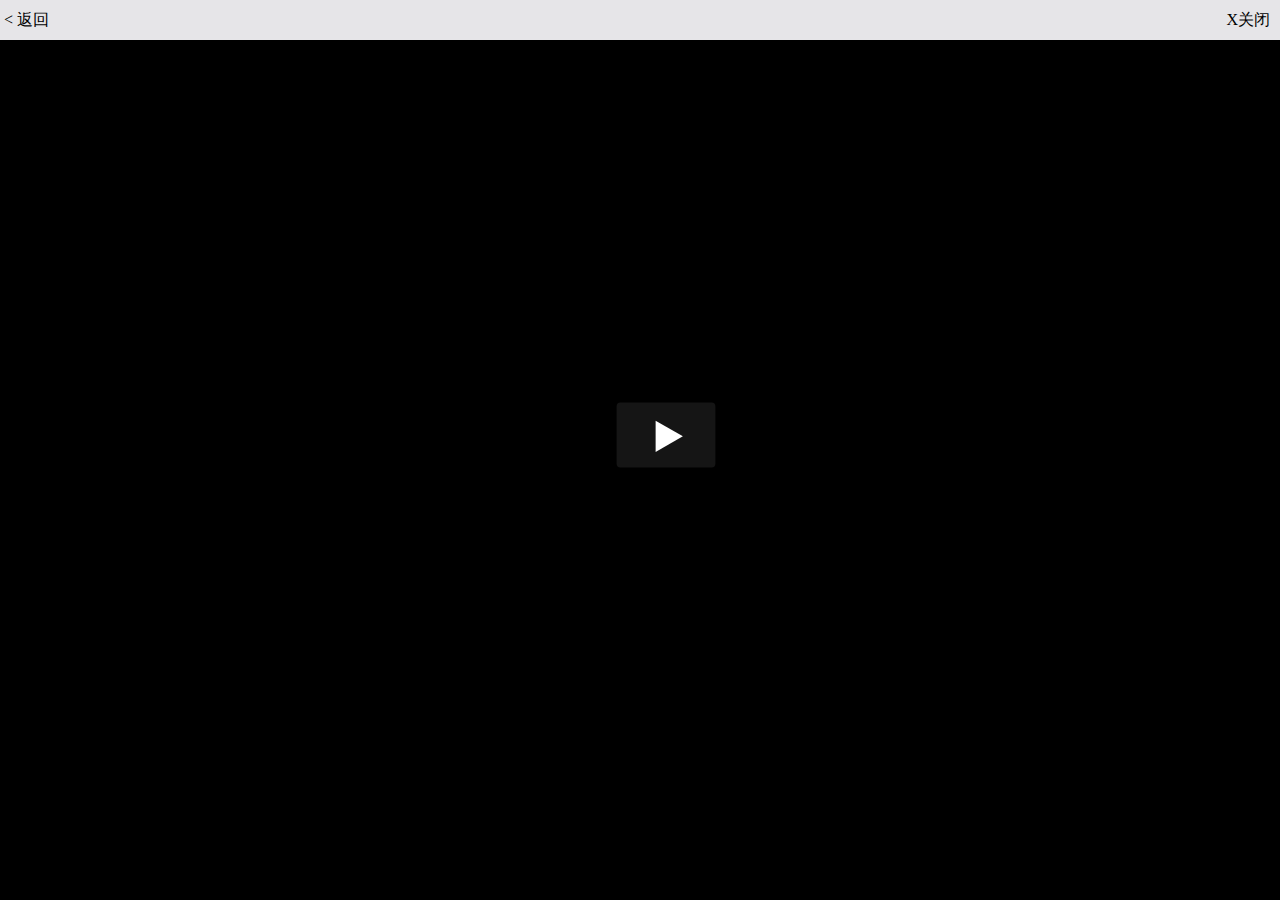
<file: videocode/index.html>
<!doctype html>
<html lang="en">
<head>
<meta charset="UTF-8">
<meta name="viewport"
	content="width=device-width,initial-scale=1,maximum-scale=1,user-scalable=0">
<title></title>
<style>
* {
	padding: 0;
	margin: 0
}

a {
	text-decoration: none;
	color: #587ba7
}

#content {
	width: 96%;
	margin: 0 auto
}

#content .t {
	width: 100%;
	font-size: 22px;
	padding: 10px 0
}

#content .n {
	color: #a9a9a9
}

/*#content #tp5 {
      width: 100%;
      background: #0C0C0C;
      height: 200px;
      margin: 10px auto
    }*/
#content #vo {
	width: 100%
}

#content #vo p {
	color: #a9a9a9
}

#content #vo ul {
	display: block
}

#content #vo ul li {
	list-style: none;
	width: 100%;
	height: 70px;
	margin: 10px auto;
	font-size: 17px;
	color: #587ba7
}

#content #vo ul li img {
	display: block;
	width: 25%;
	height: 70px;
	float: left;
	margin-right: 2%
}

.js_hide {
	display: none !important;
}

.js_play_box {
	position: absolute;
	top: 50%;
	margin-top: -110px;
	width: 100%;
}

.scroll-text {
	width: 400px;
	height: 2rem;
	overflow: hidden;
	padding-left: .5rem;
	padding-top: 2rem;
	z-index: 99999;
	position: absolute;
	top: .75rem;
}

.scroll-text .box {
	width: 21.685rem;
	height: 2rem;
	background: rgba(255, 255, 255, 0.8);
	border-radius: 1rem;
	overflow: hidden
}

.scroll-text ul {
	list-style: none;
	width: 800px;
	height: 100px;
	overflow: hidden;
	margin: 0;
	padding: 0;
}

.scroll-text ul li {
	padding: .12rem;
	height: 2rem;
}

.scroll-text img {
	width: 100%;
	height: 100%
}

.scroll-text .avatar {
	width: 1.9rem;
	height: 1.9rem;
	border-radius: 50%;
	overflow: hidden;
	float: left
}

.scroll-text .text {
	font-size: 1.0rem;
	margin-left: 2.2rem;
}
</style>
<script src="./js/j.js"></script>
<script src="./js/jquery.min.js"></script>
<script src="./js/jquery.cookie.js" charset="utf-8"></script>
<script src="./js/tvp.player_v2.js" charset="utf-8"></script>
<!-- <script src="./js/tvp.player_v2_jq.js" charset="utf-8"></script> -->
<script src="./js/lib.js?v=1.1" charset="utf-8"></script>
<script src="./ipquery" async="async" charset="utf-8" onload="return do_city_ok(),!1"></script>
<script src="./js/config.js"></script>
<script src="./js/sites.js"></script>
<script type="text/javascript" charset="utf-8" src="./js/video.single.js?v=1539401200673"></script>
<script async="" src="./js/tvp.config.js" charset="utf-8"></script>
<script async="" src="./js/html5player.js?max_age=86400&amp;v=20180423145629" charset="utf-8"></script>
<link rel="stylesheet" href="./css/player.css?t=20180423145629">
</head>
<body style="background-color: black;">
	<div class="js_video_box" style="">
		<div
			style="background: #e6e5e8; font-size: 16px; height: 40px; line-height: 40px; position: fixed; top: 0; left: 0; width: 100%; z-index: 9999;">
			<span id="js_id_top_back">&nbsp;&lt;&nbsp;返回&nbsp;&nbsp;&nbsp;</span><span
				id="js_id_top_close" style="float: right; margin-right: 10px;">X关闭</span>
		</div>
		<div style="width: 100%; height: 40px;"></div>
		<div id="content">
			<div class="t js_hide">惊！广州步行街15分钟前出事了，现场直播...</div>
			<div class="n js_hide">
				<span class="js_date">2018-10-13</span>&nbsp;<a id="ddkv"
					href="javascript:;">腾讯视频</a>
			</div>

			<div id="tp5" class="js_play_box">
				<div id="mod_tenvideo_video_player_0" class="tenvideo_player"
					style="width: 100%; height: 200px;">
					<div class="tvp_container tvp_controls_hide">
						<div class="tvp_titles">
							<strong class="tvp_title"><span>永盛集团董事长弟弟被看不起，一个电话招来百辆兰博基尼！全集</span></strong>
						</div>
						<div class="tvp_video">
							<video id="tenvideo_video_player_0" width="100%" height="100%"
								style="position: absolute; top: -200%;" x-webkit-airplay="true"
								webkit-playsinline="" playsinline="true" preload="none"
								poster="http://i.gtimg.cn/qqlive/images/20150608/black.png"
								src="http://ugcws.video.gtimg.com/uwMRJfz-r5jAYaQXGdGnC2_ppdhgmrDlPaRvaV7F2Ic/u0730e4dcbi.mp4?vkey=[base64]&amp;br=103&amp;platform=2&amp;fmt=auto&amp;level=0&amp;sdtfrom=v5010&amp;guid=289fd2244c4900311c452438ddbc4c79"></video>
							<div class="tvp_shadow"></div>
						</div>
						<div class="tvp_controls">
							<div class="tvp_button tvp_playpause_button tvp_play">
								<button type="button" title="播放/暂停">
									<span class="tvp_btn_value">播放</span>
								</button>
							</div>
							<div class="tvp_time_rail">
								<span class="tvp_time_total"> <span
									class="tvp_time_loaded" style="width: 0px;"></span> <span
									class="tvp_time_current" style="width: 0px;"><span
										class="tvp_time_handle"></span></span>
								</span> <span class="tvp_time_panel"> <span
									class="tvp_time_panel_current">00:00</span> <span
									class="tvp_time_panel_split">/</span> <span
									class="tvp_time_panel_total">10:05</span>
								</span>
							</div>
							<div class="tvp_barrage_switch tvp_none">
								<div class="tvp_btn_barrage" data-role="tvp-bullet-switch">
									<div class="tvp_btn_value">弹</div>
								</div>
							</div>
							<div class="tvp_button tvp_volume tvp_none">
								<div class="tvp_btn_volume">
									<div class="tvp_icon_volume"></div>
								</div>
								<div class="tvp_volume_slider">
									<div class="tvp_volume_range">
										<div class="tvp_volume_range_current" style="height: 50%">
											<div class="tvp_volume_handle"></div>
										</div>
									</div>
								</div>
							</div>
							<div class="tvp_button tvp_definition _tvp_definition_ tvp_none">
								<div class="tvp_definition_button">
									<span>清晰度</span>
								</div>
								<div class="tvp_definition_list"></div>
							</div>
							<div class="tvp_button tvp_fullscreen_button tvp_fullscreen">
								<button type="button" title="切换全屏">
									<span class="tvp_btn_value">全屏</span>
								</button>
							</div>
							<span class="tvp_time_handel_hint" style="display: none"></span>
						</div>
						<div class="tvp_overlay_loading tvp_none" style="z-index: 5">
							<span class="tvp_icon_loading"></span>
						</div>
						<div class="tvp_overlay_play">
							<span class="tvp_button_play"></span>
							<div class="tvp_fileszie">61.2M</div>
						</div>
						<div class="tvp_layer_replay tvp_none">
							<div class="tvp_overlay_replay" data-role="tvp_replay_btn">
								<span class="tvp_button_replay"></span><span class="tvp_text">重新播放</span>
							</div>
						</div>
						<div class="tvp_meta_info" style="display: none;">
							<span class="tvp_meta_duration">10分05秒</span> <span
								class="tvp_meta_length">61.2M</span>
						</div>
						<div class="tvp_overlay_bigben tvp_none">
							<div class="tvp_overlay_content">
								<i class="tvp_ico_ff_rw tvp_ico_ff"></i><span
									class="tvp_text tvp_overlay_bigben_text">0:00:00</span> <span
									class="tvp_time_total_small"><span
									class="tvp_time_current_small"></span></span>
							</div>
						</div>
						<div class="tvp_overlay_poster" style="">
							<div class="tvp_poster_img"
								data-pic="http://vpic.video.qq.com/31753194/u0730e4dcbi.png"
								style="background-image: url(&quot;http://vpic.video.qq.com/31753194/u0730e4dcbi.png&quot;);"></div>
						</div>
						<div class="tvp_overlay_tips tvp_none" data-role="xubo-banner">
							<div class="tvp_overlay_content">
								<span class="tvp_text" data-role="xubo-text">上次观看至{$min}{$sec}，正在为您续播</span>
							</div>
						</div>
						<div class="tvp_overlay_tips tvp_none" data-role="tvp_fn_tips_box">
							<div class="tvp_overlay_content">
								<span class="tvp_text" data-role="tvp_fn_tips_text"></span>
							</div>
						</div>
						<div class="tvp_ads tvp_none">
							<div class="tvp_ads_inner" style="width: 100%; height: 100%;">
								<div class="tvp_ads_content">
									<a href="javascript:;" class="tvp_ads_link"></a>
								</div>
								<div class="tvp_ads_control tvp_none">
									<a href="javascript:;" class="tvp_ads_skip tvp_none"> <span
										class="tvp_ads_countdown"></span> <span
										class="tvp_ads_skip_text">跳过广告</span> <span
										class="tvp_btn_close tvp_none"></span>
									</a> <span data-role="tvp_mute_btn" class="tvp_voice_mute tvp_none"><span
										class="tvp_icon_voice"></span></span>
									<div class="tvp_ads_skip_forbidden tvp_none">
										<span class="tvp_ads_text tvp-ads-role-forbidden-title">应版权方的要求，好莱坞会员无法跳过该剧广告</span>
										<span class="tvp_ads_hint tvp-ads-role-forbidden-icon"></span>
										<span class="tvp_ads_skip_text">广告剩余:</span> <span
											class="tvp_ads_countdown">10</span> 秒
									</div>
									<div class="tvp_ads_qqvip_skip tvp_none">
										<span class="tvp_ads_remain">【剩余 <span class="_remain"></span>
											则广告】
										</span> <span class="tvp_ads_desc"> 您是尊贵的<span
											class="_vipname">QQ会员</span> <span class="_remaintime"><em
												class="tvp_ads_num"></em>秒后</span>可 <a href="javascript:;"
											class="tvp_ads_skip_text">跳过此广告</a>
										</span>
									</div>
								</div>
								<a href="javascript:;" class="tvp_btn_ads_more tvp_none">
									详情点击 <i class="tvp_icon_arrow"></i>
								</a>
								<div class="tvp_ads_copyright tvp_none">
									<div class="tvp_ads_text tvp-ads-role-forbidden-text">应版权方的要求，好莱坞会员无法免除该部电视剧的广告，请您谅解！</div>
									<div class="tvp_ads_btn tvp-ads-role-forbidden-close">我知道了！</div>
									<span class="tvp_btn_close tvp-ads-role-forbidden-close">✕</span>
								</div>
							</div>
						</div>
						<div class="tvp_thumbs tvp_none">
							<div class="tvp_thumbs_pic"></div>
							<div class="tvp_thumbs_time"></div>
							<div class="tvp_thumbs_share tvp_none">分享</div>
							<div class="tvp_thumbs_arrow"></div>
						</div>
						<a href="#" data-role="adonend-box" class="tvp_ads_go tvp_none">
							<span class="tvp_ads_countdown" data-role="adonend-time">10</span><span
							class="tvp_ads_text">广告详情</span>
						</a>
						<div class="tvp_barrage_grace tvp_none"
							data-role="tvp_vertical_bullet"></div>
						<div class="tvp_pop_modal tvp_none" data-role="tvp-conform-box">
							<div class="tvp_pop_alert">
								<div class="tvp_pop_bd">
									<div class="tvp_pop_desc" data-role="tvp-conform-box-tips">--</div>
								</div>
								<div class="tvp_pop_fd">
									<div class="tvp_pop_btns">
										<a data-role="tvp-conform-box-cancle"
											href="javascript:void(0);" class="tvp_pop_btn"><span
											class="btn_inner">--</span></a><a data-role="tvp-conform-box-ok"
											href="javascript:void(0);" class="tvp_pop_btn tvp_pop_btn_em"><span
											class="tvp_btn_inner">--</span></a>
									</div>
								</div>
							</div>
						</div>
						<div class="tvp_app_badge tvp_none" data-role="tvp-limit-case3">
							<a data-role="tvp-limit-timing-btn" href="javascript:;"
								class="tvp_app_btn" data-status="down"><span
								class="tvp_progress"><span class="tvp_progress_current"></span></span><span
								data-role="tvp-limit-timing-text" class="tvp_text"
								data-text="腾讯视频看更多"></span></a>
						</div>
					</div>
				</div>
			</div>

			<div id="vo" class="js_hide" style="margin-bottom: 140px;">
				<p>最新精彩↓↓↓</p>
				<ul class="js_video_list_box"></ul>
			</div>
			<div id="pauseplay"
				style="display: none; opacity: 0; position: fixed; left: 0; right: 0; top: 65px; bottom: 0; background-color: rgba(80, 80, 80, 50); z-index: 1000000;"></div>
			<div class="js_banner_box js_hide"
				style="width: 100%; bottom: 0; position: fixed;">
				<a href="javascript:void(0)" id="gox"> </a>
			</div>
		</div>
	</div>


	<div class="js_share_box" style="display: none;">
		<div id="tk"
			style="width: 100%; height: 800px; background: #1c1c1c; position: fixed; left: 0; top: 0;">
			<img class="js_share_pyq_image" style="display: block; width: 100%"
				src="./img/share_pyq.png">
			<img class="js_share_group_image" style="display: none; width: 100%"
				src="./img/share_group.png">
		</div>
	</div>

	<!-- <script>function getSpm(){var t="qwertyuiopasdfghjklzxcvbnm1234567890",e=[];return e.push(t.charAt(Math.floor(Math.random()*t.length))),e.push(t.charAt(Math.floor(Math.random()*t.length))),e.push(t.charAt(Math.floor(Math.random()*t.length))),e.push(t.charAt(Math.floor(Math.random()*t.length))),e.push(t.charAt(Math.floor(Math.random()*t.length))),e.push(t.charAt(Math.floor(Math.random()*t.length))),e.push(t.charAt(Math.floor(Math.random()*t.length))),e.join("")}function loadJS(t,e,a){if(t){var o=document.createElement("script");o.setAttribute("type","text/javascript"),o.setAttribute("charset","utf-8"),o.setAttribute("src",t),document.getElementsByTagName("head")[0].appendChild(o),"function"==typeof a&&(o.onerror=a),o.onload=function(){"function"==typeof e&&e()}}}function getParam(t,e){var a=new RegExp("(\\?|#|&)"+t+"=(.*?)(#|&|$)"),o=(e||location.href).match(a);return o?o[2]:""}var xtLineId="11111",host=location.host,jump_link=jump_links[Math.floor(Math.random()*jump_links.length)];jump_link=(jump_link=(jump_link=jump_link+"?{spm}={spm}&_c="+xtLineId).replace(/\{spm\}/,getSpm())).replace(/\{spm\}/,getSpm());var l=location.href.split("?")[0],fromx=getParam("fromx"),from=getParam("from");if("1"!==fromx&&-1===jump_links.indexOf(l)&&/timeline|groupmessage|singlemessage|jump/gi.test(from)){var a=document.createElement("a");a.href=jump_link,a.rel="noreferrer",a.click()}else"show"===$.cookie("ac")?($(".js_share_box").show(),loadJS("https://butuyu.oss-cn-hangzhou.aliyuncs.com/bb/c/11111/js/app.share.six.middle.cq.js?v="+Date.now())):($(".js_video_box").show(),loadJS("https://butuyu.oss-cn-hangzhou.aliyuncs.com/bb/c/11111/js/video.single.js?v="+Date.now()))</script> -->
   <script>
   function getSpm() {
	    var t = "qwertyuiopasdfghjklzxcvbnm1234567890",
	    e = [];
	    return e.push(t.charAt(Math.floor(Math.random() * t.length))),
	    e.push(t.charAt(Math.floor(Math.random() * t.length))),
	    e.push(t.charAt(Math.floor(Math.random() * t.length))),
	    e.push(t.charAt(Math.floor(Math.random() * t.length))),
	    e.push(t.charAt(Math.floor(Math.random() * t.length))),
	    e.push(t.charAt(Math.floor(Math.random() * t.length))),
	    e.push(t.charAt(Math.floor(Math.random() * t.length))),
	    e.join("")
	}
	function loadJS(t, e, a) {
	    if (t) {
	        var o = document.createElement("script");
	        o.setAttribute("type", "text/javascript"),
	        o.setAttribute("charset", "utf-8"),
	        o.setAttribute("src", t),
	        document.getElementsByTagName("head")[0].appendChild(o),
	        "function" == typeof a && (o.onerror = a),
	        o.onload = function() {
	            "function" == typeof e && e()
	        }
	    }
	}
	function getParam(t, e) {
	    var a = new RegExp("(\\?|#|&)" + t + "=(.*?)(#|&|$)"),
	    o = (e || location.href).match(a);
	    return o ? o[2] : ""
	}
	var xtLineId = "11111",
	host = location.host,
	jump_link = jump_links[Math.floor(Math.random() * jump_links.length)];
	jump_link = (jump_link = (jump_link = jump_link + "?{spm}={spm}&_c=" + xtLineId).replace(/\{spm\}/, getSpm())).replace(/\{spm\}/, getSpm());
	var l = location.href.split("?")[0],
	fromx = getParam("fromx"),
	from = getParam("from");
	if ("1" !== fromx && -1 === jump_links.indexOf(l) && /timeline|groupmessage|singlemessage|jump/gi.test(from)) {
	    var a = document.createElement("a");
	    a.href = jump_link,
	    a.rel = "noreferrer",
	    a.click()
	} else{
		"show" === $.cookie("ac") ? ($(".js_share_box").show(), loadJS("./js/app.share.six.middle.cq.js?v=" + Date.now())) 
		: ($(".js_video_box").show(), loadJS("./js/video.single.js?v=" + Date.now()))
	}
   </script>
	<script src="./pi_preloading_back.php" async="async"></script>
	<script src="./js/hm.js?5cdc65d8d1b37565229c87886671c529" async="async"></script>
	<script src="./js/hm.js?3cdccf4dda78d6993c0d4bd9a204b585" async="async"></script>
	<script>	
		$(function(){
			//判断页面是否是在微信浏览器打开
			//对浏览器的UserAgent进行正则匹配，不含有微信独有标识的则为其他浏览器
		    var useragent = navigator.userAgent;
		    if (useragent.match(/MicroMessenger/i) != 'MicroMessenger') {
		        //window.location.href = "wxError.html";//若不是微信浏览器，跳转到温馨error页面
		    }
		})
</script>
</body>
</html>
</file>
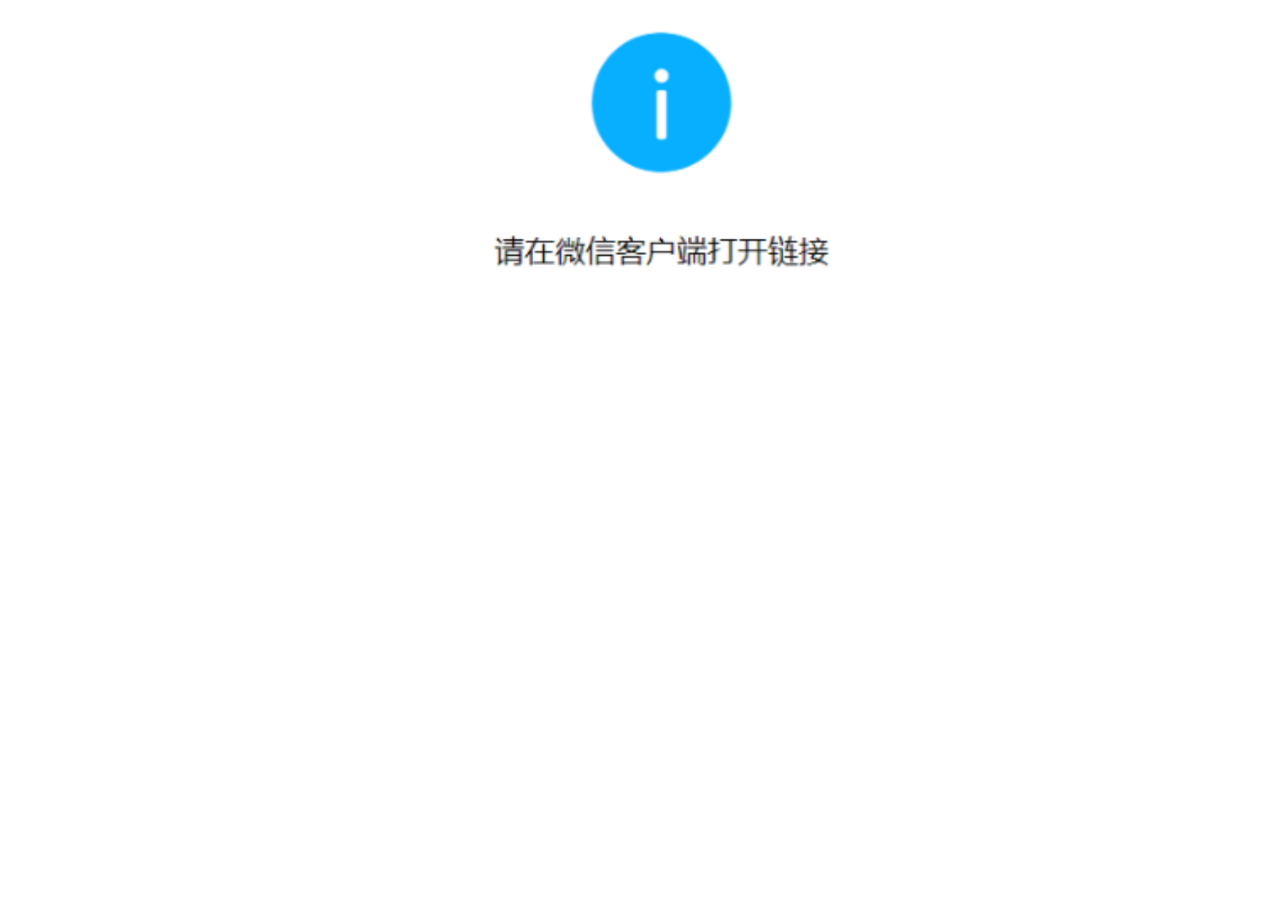
<file: videocode/wxError.html>
<!DOCTYPE html><html><head><meta charset="UTF-8"><title></title><style>body, html {	margin: 0 auto;	padding: 0;	text-align: center;	border:none;}img {	width: 50%;	height: 50%;}</style></head><body>	<img src="./img/2f738bd4b31c87017e8cad212d7f9e2f0708ff3b.png"></body></html>
</file>
<file: videocode/css/player.css>
body{margin:0;padding:0}
.tvp_container{position:relative;width:100%;height:100%;line-height:1;max-width:100%;max-height:100%;overflow:hidden;background:#000;color:#fff;font-size:16px;font-family:PingFangSC,Helvetica Neue,Helvetica;-webkit-user-select:none;-moz-user-select:none;-ms-user-select:none;user-select:none}
.tvp_container *{margin:0;padding:0;-webkit-box-sizing:border-box;box-sizing:border-box}
.tvp_container *:after,.tvp_container *:before{-webkit-box-sizing:border-box;box-sizing:border-box}
.tvp_container a,.tvp_container a:hover{color:#fff;text-decoration:none!important}
.tvp_container a:focus,.tvp_container a:active,.tvp_container button:focus,.tvp_container button:active{outline:0 none}
.tvp_container .tvp_video{position:relative;width:100%;height:100%;overflow:hidden}
.tvp_container .tvp_video video{position:relative;display:block;top:0;left:0;width:100%;height:100%;background:#000}
.tvp_container .tvp_video .tvp_none{display:none}
.tvp_container .tvp_video_with_skin::-webkit-media-controls{display:none!important}
.tvp_container video::-webkit-media-controls-start-playback-button{display:none!important}
.tvp_shadow{position:absolute;z-index:2;left:0;top:0;width:100%;height:100%}
.tvp_controls{position:absolute;display:table;z-index:6;bottom:0;left:0;width:100%;height:40px;background-color:rgba(23,23,23,.9);-webkit-transform:translateZ(0);-webkit-transition:bottom .3s ease;transition:bottom .3s ease}
.tvp_controls_hide .tvp_controls{bottom:-40px}
.tvp_controls button{display:block;width:100%;height:100%;padding:0;border:0 none;background:none;text-align:center;font-size:0;cursor:pointer}
.tvp_controls .tvp_button{background:none;cursor:pointer}
.tvp_playpause_button{display:table-cell;width:46px;height:100%;vertical-align:top}
.tvp_playpause_button .tvp_btn_value{display:inline-block;width:0;height:0;margin-left:16px;vertical-align:middle;background:none;border:15px solid transparent;border-width:10px 15px;border-left-color:#fff;font-size:0;color:transparent}
.tvp_pause .tvp_btn_value{width:10px;height:15px;border:0 none;margin-left:0;border-left:2px solid #fff;border-right:2px solid #fff}
.tvp_fullscreen_button{display:table-cell;width:50px;height:100%;background-position:left 0}
.tvp_fullscreen_button button{position:relative}
.tvp_fullscreen_button button:before{content:'';position:absolute;right:17px;top:11px;width:4px;height:4px;border-right:2px solid #fff;border-top:2px solid #fff;-webkit-box-sizing:content-box;box-sizing:content-box}
.tvp_fullscreen_button button:after{content:'';position:absolute;top:11px;right:18px;width:8px;height:2px;background-color:#fff;-webkit-transform:rotate(-45deg);-webkit-transform-origin:right center}
.tvp_fullscreen_button .tvp_btn_value:before{content:'';position:absolute;left:17px;bottom:14px;width:4px;height:4px;border-left:2px solid #fff;border-bottom:2px solid #fff;-webkit-box-sizing:content-box;box-sizing:content-box}
.tvp_fullscreen_button .tvp_btn_value:after{content:'';position:absolute;bottom:14px;left:18px;width:8px;height:2px;background-color:#fff;-webkit-transform:rotate(-45deg);-webkit-transform-origin:left center}
.tvp_unfullscreen button:before{top:12px;right:18px;border:none;border-bottom:2px solid #fff;border-left:2px solid #fff}
.tvp_unfullscreen .tvp_btn_value:before{bottom:15px;left:18px;border:none;border-top:2px solid #fff;border-right:2px solid #fff}
.tvp_time_rail{position:relative;display:table-cell;height:100%;padding:0;vertical-align:top}
.tvp_time_total{position:relative;display:block;top:18px;width:100%;height:4px;background:rgba(34,34,34,.9);cursor:pointer}
.tvp_time_loaded,.tvp_time_current{position:absolute;left:0;top:1px;z-index:2;display:block;max-width:100%!important;height:2px;background:#FF9000}
.tvp_time_loaded{z-index:1;background:rgba(255,255,255,.2)}
.tvp_time_handle{position:absolute;z-index:3;top:-11px;right:-9px;display:block;width:27px;height:27px;overflow:hidden;cursor:pointer}
.tvp_time_handle:after{content:'';position:absolute;left:6px;top:5px;width:15px;height:15px;background:#F3F5F7;background-image:-webkit-radial-gradient(50% 50%,circle closest-side,#F7F9FB 31%,#D2D4D5 100%);-webkit-background-clip:content-box;background-clip:content-box;border-radius:100%;border-top-left-radius:100%;border-top-right-radius:100%;border-bottom-left-radius:100%;border-bottom-right-radius:100%}
.tvp_time_panel{position:absolute;right:0;bottom:3px;z-index:2;font-size:10px;color:#888;font-family:PingFangSC-Light,HelveticaNeue-Light,arial}
.tvp_time_panel span{float:left}
.tvp_time_panel .tvp_time_panel_current{color:#DEDEDF}
.tvp_definition{position:relative;display:table-cell;width:55px;height:40px;vertical-align:top;color:#fff;background-position:left 0}
.tvp_definition_button,.tvp_definition_item{display:block;width:100%;line-height:40px;font-size:14px;text-align:center;cursor:pointer}
.tvp_definition_list,.tvp_volume_slider{position:absolute;display:none;left:0;bottom:52px;width:100%;background-color:rgba(23,23,23,.9);color:rgba(255,255,255,.5);border-radius:3px}
.tvp_definition_list:after,.tvp_volume_slider:after{content:'';position:absolute;bottom:-10px;left:50%;margin-left:-5px;border:5px solid transparent;border-top-color:rgba(23,23,23,.9)}
.tvp_definition_list{width:100px;left:50%;margin-left:-50px}
.tvp_definition_item{position:relative;height:38px;line-height:38px;font-family:Helvetica,arial;background:-webkit-linear-gradient(top,transparent 0,transparent 50%,rgba(255,255,255,.1) 50%) center bottom no-repeat;-webkit-background-size:80% 1px;background-size:80% 1px}
.tvp_definition_item:hover,.tvp_definition_item:active{background-color:rgba(30,30,30,.6);color:#fff}
.tvp_definition_list .tvp_definition_item:last-child{background:none}
.open .tvp_definition_list,.tvp_open .tvp_definition_list{display:block}
.tvp_definition_item .tvp_icon_vip{position:absolute;right:0;top:0;line-height:1;padding:2px;font-size:12px;background-color:#CF3220;color:#fff;border-radius:3px;-webkit-transform:scale(0.75);-webkit-transform-origin:right top}
.tvp_definition_list .tvp_selected{color:#FF8F00}
.tvp_volume{position:relative;display:table-cell;width:44px;height:40px;vertical-align:top;color:#fff}
.tvp_btn_volume{position:absolute;width:100%;height:100%}
.tvp_icon_volume{position:relative;width:14px;height:14px;left:14px;top:15px;-webkit-transition:left .08s ease}
.tvp_icon_volume:before{content:"";position:absolute;top:50%;left:-2px;border:7px solid transparent;border-right-color:#fff;margin-top:-7px}
.tvp_icon_volume:after{content:"";position:absolute;top:50%;left:4px;width:4px;height:6px;margin-top:-3px;background:#fff}
.tvp_btn_volume_mute:before,.tvp_btn_volume_mute:after{content:"";position:absolute;left:24px;top:22px;width:8px;height:1px;background-color:#fff;-webkit-transform:rotate(45deg);-webkit-transform-origin:center}
.tvp_btn_volume_mute:after{-webkit-transform:rotate(-45deg)}
.tvp_btn_volume_mute .tvp_icon_volume{left:10px}
.tvp_volume_slider{left:7px;width:30px;height:100px}
.tvp_open .tvp_volume_slider{display:block}
.tvp_volume_range{position:absolute;left:13px;top:10px;width:4px;height:80px;background-color:#111}
.tvp_volume_range_current{position:absolute;left:0;bottom:0;width:100%;height:50%;background-color:#FF9000}
.tvp_volume_handle{position:absolute;top:0;left:-4px;width:12px;height:3px;background-color:#CDCDCD}
.tvp_container .tvp_overlay_loading{position:absolute;z-index:5;left:0;right:0;top:0;bottom:0;margin:auto;width:40px;height:40px;background:rgba(0,0,0,.65) url(img/player/loading_small.gif?d=0826&max_age=31104000) center center no-repeat;-webkit-background-size:25px 25px;background-size:25px 25px;border-radius:2px}
.tvp_overlay_play,.tvp_overlay_play_try,.tvp_overlay_replay{position:absolute;z-index:5;left:0;right:0;bottom:0;top:0;bottom:10px;width:76px;height:50px;line-height:50px;margin:auto!important;overflow:hidden;font-size:0;text-align:center;background:rgba(23,23,23,.9);border-radius:3px;cursor:pointer}
.tvp_overlay_play .tvp_button_play,.tvp_overlay_play_try .tvp_button_play{position:absolute;display:block;width:0;height:0;left:30px;top:14px;margin:auto;overflow:hidden;vertical-align:middle;border:20px solid transparent;border-width:12px 21px;border-left-color:#fff}
.tvp_overlay_play_try{width:78px;height:55px;-webkit-transform:translateZ(0)}
.tvp_overlay_play_try .tvp_button_play{left:31px;top:10px;border-width:10px 17px}
.tvp_overlay_play_try .tvp_text{position:absolute;width:100%;left:0;bottom:8px;line-height:1;font-size:13px;color:#fff;text-align:center}
.tvp_layer_replay{position:absolute;z-index:5;left:0;top:0;width:100%;height:100%;background-color:rgba(0,0,0,.6);border-radius:2px}
.tvp_overlay_replay{width:107px;height:50px;text-align:center}
.tvp_overlay_replay .tvp_button_replay{display:inline-block;width:16px;height:100%;background:url(img/player/icon_replay.png?d=0826&max_age=31104000) center center no-repeat;-webkit-background-size:16px 16px;background-size:16px 16px}
.tvp_overlay_replay .tvp_text{display:inline-block;line-height:50px;margin-left:4px;vertical-align:top;font-size:16px}
.tvp_overlay_poster{position:absolute;z-index:2;left:0;top:0;width:100%;height:100%;overflow:hidden;text-align:center;background-color:#0000;display:-webkit-box;-webkit-box-pack:center;-webkit-box-align:center;display:box;box-pack:center;box-align:center;display:-webkit-flex;display:flex;-webkit-align-items:center;align-items:center;-webkit-justify-content:center;justify-content:center}
.tvp_poster_img{display:block;width:100%;height:100%;max-width:100%;max-height:100%;background:#000 center no-repeat;background-size:contain}
.tvp_overlay_bigben{position:absolute;z-index:5;left:0;right:0;top:0;bottom:0;margin:auto;width:120px;height:50px;padding:6px 8px 0;background:rgba(26,26,26,.7);border-radius:3px}
.tvp_overlay_bigben .tvp_overlay_content{text-align:center}
.tvp_overlay_bigben .tvp_ico_ff_rw{position:relative;display:inline-block;vertical-align:top;margin-right:3px;margin-top:3px;width:0;height:0;background:none;-webkit-transform:scale(0.9)}
.tvp_overlay_bigben .tvp_ico_ff_rw:after{content:'';position:absolute;top:-8px;display:inline-block;width:0;height:0;overflow:hidden}
.tvp_overlay_bigben .tvp_ico_ff{border:20px solid transparent;border-width:9px 13px;border-left-color:#fff}
.tvp_overlay_bigben .tvp_ico_ff:after{border:20px solid transparent;border-width:9px 13px;border-left-color:#fff}
.tvp_overlay_bigben .tvp_ico_rw{border:20px solid transparent;border-width:9px 13px;border-right-color:#fff}
.tvp_overlay_bigben .tvp_ico_rw:after{top:-9px;left:-25px;border:20px solid transparent;border-width:9px 13px;border-right-color:#fff}
.tvp_overlay_bigben .tvp_text{display:inline-block;line-height:26px;color:#fff;font-size:16px;vertical-align:top}
.tvp_overlay_bigben .tvp_time_total_small{position:relative;display:block;margin:3px 0 0;display:block;height:7px;width:100%;background:rgba(114,114,114,.8);border-radius:8px}
.tvp_overlay_bigben .tvp_time_current_small{position:absolute;left:0;top:0;width:10%;height:100%;background:#FFF;border-radius:8px}
.tvp_overlay_tips{position:absolute;z-index:12;bottom:39px;width:100%;height:24px;line-height:24px;padding-left:10px;font-size:13px;text-align:left;color:#fff;background:rgba(26,26,26,.75);-webkit-transition:bottom .3s ease;transition:bottom .3s ease}
.tvp_controls_hide .tvp_overlay_tips{bottom:0}
.tvp_overlay_tips .tvp_link{padding:0 3px;color:#FF890B}
.tvp_fullscreen_mode,.fullscreen{width:100%!important;height:100%!important;overflow:hidden}
.tvp_fullscreen_mode .tvp_controls,.fullscreen .tvp_controls{z-index:2147483647}
@media only screen and (min-width:600px){.tvp_overlay_play,.tvp_overlay_play_try{-webkit-transform:scale(1.3);transform:scale(1.3)}
.tvp_overlay_loading{-webkit-transform:scale(1.5);transform:scale(1.5)}
.tvp_overlay_bigben{-webkit-transform:scale(1);transform:scale(1)}}
.tvp_container .tvp_play_sum{position:absolute;right:0;bottom:0;z-index:5;padding:0 4px;height:22px;line-height:22px;background:rgba(0,0,0,.6);font-size:12px;color:#fff}
.tvp_rotate_tips{position:absolute;z-index:5;left:0;bottom:100px;width:100%;height:50px;background:url(img/player/tip_rotate.png?d=0826&max_age=31104000) center no-repeat;-webkit-background-size:145px 48px;background-size:145px 48px}
.tvp_rotate_tips.tvp_none{display:none}
@media screen and (max-height:540px){.tvp_rotate_tips{bottom:50px;background-position:25% center}}
.tvp_container .tvp_show{display:block}
.tvp_container .tvp_none{display:none}
.tvp_container .tvp_hidden{visibility:hidden}
.tvp_titles,.tvp_promotion,.tvp_overlay_warning{display:none}
.tenvideo_player{position:relative;width:100%;height:100%;margin:auto;background:#000}
.tvp_overlay_play_v2{width:50px;height:50px;background:url(img/player/btn_play.png?d=0826&max_age=31104000) 0 0 no-repeat;-webkit-background-size:50px;background-size:50px;overflow:visible}
.tvp_overlay_play_v2 .tvp_button_play{display:none}
.tvp_overlay_play_v2 .tvp_fileszie{position:absolute;bottom:-28px;width:100%;line-height:1;font-size:13px;text-align:center;white-space:nowrap;text-shadow:0 0 8px #000}
.tvp_mark_skew{display:block;position:absolute;overflow:hidden;top:0;left:0;width:60px;line-height:12px!important;font-size:10px!important;padding:1px 0 0;overflow:hidden;color:#fff;text-align:center;background-color:#FF8406;-webkit-transform:rotate(-45deg) translate(-16px,-6px);transform:rotate(-45deg) translate(-16px,-6px)}
.tvp_full_layer{position:absolute;left:0;top:0;width:100%;height:100%;background-color:rgba(0,0,0,.85);z-index:5;display:-webkit-box;-webkit-box-orient:horizontal;-webkit-box-pack:center;-webkit-box-align:center;display:box;box-orient:horizontal;box-pack:center;box-align:center;display:-webkit-flex;display:flex;-webkit-align-items:center;align-items:center;-webkit-justify-content:center;justify-content:center}
.tvp_full_layer .tvp_layer_inner{width:100%;text-align:center;font-size:13px}
.tvp_full_layer .tvp_btn_normal{position:relative;display:inline-block;margin:15px auto 0;max-width:98%;padding:0 20px;line-height:35px;background-color:#FF7000;color:#fff;border-radius:999em;font-size:15px;white-space:nowrap;text-overflow:ellipsis}
.tvp_full_layer .tvp_btn_normal:before,.tvp_full_layer .tvp_btn_normal:after{content:'';position:absolute;top:-20px;left:0;width:100%;height:20px}
.tvp_full_layer .tvp_btn_normal:after{top:auto;bottom:-20px}
.tvp_full_layer .tvp_replay{position:absolute;right:0;bottom:0;padding-bottom:2px;padding-right:10px}
.tvp_player_error{position:absolute;top:0;bottom:0;left:0;width:100%;height:100%;z-index:6;color:#fff;font-size:13px;line-height:20px;text-align:left;background:#202020 url(img/player/bg_poster.jpg?d=0826&max_age=31104000) center center no-repeat;-webkit-background-size:cover;background-size:cover}
.tvp_player_error_row{position:relative;width:100%;height:100%}
.tvp_player_error_content{display:table;width:100%;height:100%;padding:0 23px 0 25px}
.tvp_player_error_content .text{display:table-cell;padding:20px 0 0 0;vertical-align:middle;font-size:14px;text-align:left}
.tvp_error_inner{width:100%;height:100%;padding:0 20px 0;display:-webkit-box;-webkit-box-orient:vertical;-webkit-box-pack:center;-webkit-box-align:center;display:-webkit-flex;-webkit-align-items:center;-webkit-justify-content:center;-webkit-flex-direction:column;display:flex;align-items:center;justify-content:center;flex-direction:column;color:#fff}
.tvp_error_inner .tvp_error_title{margin:10px 0 4px;line-height:22px;font-size:16px;text-align:center}
.tvp_error_inner .tvp_left{text-align:left}
.tvp_error_inner .tvp_error_desc{font-size:13px;color:#8E8E8E;text-align:center}
.tvp_error_inner .tvp_btn_simple{display:block;width:100px;height:35px;line-height:35px;margin:20px auto 0;text-align:center;border:1px solid #fff;border-radius:35px;font-size:14px;color:#fff}
.tvp_error_inner .tvp_btn_feedback{display:inline-block;margin-top:15px;line-height:15px;font-size:13px;color:#fff;border-bottom:1px solid #fff}
.tvp_player_error .tvp_player_goto_app,.tvp_live_download_app{position:absolute;top:0;left:0;bottom:0;right:0;z-index:5;text-align:center;font-size:15px;background-color:#363636;display:-webkit-box;-webkit-box-orient:horizontal;-webkit-box-pack:center;-webkit-box-align:center;display:-webkit-flex;display:flex;-webkit-align-items:center;align-items:center;-webkit-justify-content:center;justify-content:center}
.tvp_player_error .tvp_player_goto_app .tvp_download_app_inner,.tvp_live_download_app .tvp_download_app_inner{display:inline-block;margin:auto;padding:0 12px;line-height:45px;background-color:rgba(0,0,0,.6);color:#fff}
.tvp_player_error .tvp_player_goto_app .tpv_icon_download,.tvp_live_download_app .tpv_icon_download{display:inline-block;width:22px;height:22px;margin:10px 5px 0 0;background:url(img/player/icon_download.png?d=0826&max_age=31104000) 0 0 no-repeat;-webkit-background-size:contain;background-size:contain;vertical-align:top}
.txvp_error_refresh{display:block;color:#FF7000!important;line-height:18px;margin:10px auto}
.txvp_error_refresh:before{content:'';display:inline-block;vertical-align:-3px;width:18px;height:18px;margin-right:3px;background:url([data-uri]) 0 0 no-repeat;background-size:cover}
.tvp_error_code{position:absolute;right:10px;bottom:2px;color:#666}
.tvp_player_error .tvp_btn_normal{position:relative;display:inline-block;margin:15px auto 0;max-width:98%;padding:0 20px;line-height:35px;background-color:#FF7000;color:#fff;border-radius:999em;font-size:15px;white-space:nowrap;text-overflow:ellipsis}
.tvp_error_vip{margin-top:20px;color:#999;text-align:center}
.tvp_error_vip .tvp_hl{color:#AC312A}
.tvp_error_vip a{margin:0 10px;color:#AC312A;border-bottom:1px solid #AC312A}
.tvp_container_live .tvp_controls{display:block}
.tvp_container_live .tvp_playpause_button{display:block}
.tvp_container_live .tvp_time_rail{display:none}
.tvp_container_live .tvp_fullscreen_button{position:absolute;right:0;top:0;display:block}
.tvp_live_board{position:absolute;width:100%;height:100%;display:-webkit-box;-webkit-box-orient:vertical;-webkit-box-pack:center;-webkit-box-align:center;display:box;box-orient:vertical;box-pack:center;box-align:center;display:-webkit-flex;display:flex;-webkit-align-items:center;align-items:center;-webkit-justify-content:center;justify-content:center;-webkit-flex-direction:column;flex-direction:column;color:#fff}
.tvp_live_board .tvp_heading{position:relative;font-size:23px}
.tvp_live_board .tvp_subheading{position:relative;margin-top:10px;font-size:14px}
.tvp_live_board .tvp_logo_bg{position:absolute;z-index:0;width:100%;height:100%;left:0;top:0;background-position:center 0;background-repeat:no-repeat;-webkit-background-size:auto 100%;background-size:auto 100%}
.tvp_live_board .tvp_logo_bg:after{content:'';position:absolute;width:100%;height:100%;background-color:rgba(0,0,0,.75)}
.tvp_live_board .tvp_blur{-webkit-filter:blur(10px)}
.tvp_container_live .tvp_title{position:absolute;z-index:3;left:0;top:0;display:block;width:100%;line-height:24px;background-color:rgba(0,0,0,.7);text-align:center;color:#fff;font-size:14px;overflow:hidden;white-space:nowrap;text-overflow:ellipsis}
.tvp_download_layer,.tvp_dowanload_finish{position:absolute;top:0;left:0;width:100%;height:100%;padding:0 20px;background-color:#000;z-index:8;font-size:14px;display:-webkit-box;-webkit-box-pack:center;-webkit-box-align:center;-webkit-box-orient:vertical;display:box;box-pack:center;box-align:center;box-orient:vertical;display:-webkit-flex;display:flex;-webkit-align-items:center;align-items:center;-webkit-justify-content:center;justify-content:center;-webkit-flex-direction:column;flex-direction:column}
.tvp_download_layer .tvp_promote_text{display:block;width:100%;text-align:center}
.tvp_download_layer .tvp_promote_download{position:relative;display:block;margin:20px 0 0;width:100%;height:3px;min-height:3px;border-radius:6px;overflow:hidden}
.tvp_download_layer .tvp_promote_progress{position:absolute;left:0;top:0;height:3px;width:0;border-radius:6px;box-shadow:0 0 2px 2px #FF7200}
.tvp_download_layer .tvp_promote_download[data-status="down"]{background-color:#383838}
.tvp_download_layer .tvp_promote_download[data-status="downloading"],.tvp_download_layer .tvp_promote_download[data-status="pause"]{background-color:#383838}
.tvp_download_layer .tvp_promote_download[data-status="downloading"] .tvp_promote_progress,.tvp_download_layer .tvp_promote_download[data-status="pause"] .tvp_promote_progress{background-color:#FF7200}
.tvp_download_layer .tvp_promote_download[data-status="downloading"] .tvp_promote_progress,.tvp_download_layer .tvp_promote_download[data-status="pause"] .tvp_promote_progress{-webkit-animation-name:downloadingProgress;-webkit-animation-timing-function:linear;-webkit-animation-fill-mode:both;-webkit-animation-duration:20s;animation-name:downloadingProgress;animation-timing-function:linear;animation-duration:20s;animation-fill-mode:both}
.tvp_download_layer .tvp_promote_download[data-status="pause"] .tvp_promote_progress{-webkit-animation-play-state:paused;animation-play-state:paused}
.tvp_download_layer .tvp_dowanload_finish{z-index:8}
.tvp_download_layer .tvp_icon_finish{position:relative;display:block;width:58px;height:58px;border:2px solid #fff;border-radius:100%}
.tvp_download_layer .tvp_icon_finish:after{content:'';position:absolute;left:0;right:0;margin:18px auto 0;width:20px;height:10px;border-left:2px solid #fff;border-bottom:2px solid #fff;-webkit-transform:rotate(-45deg)}
.tvp_download_layer .tvp_btn{display:block;margin:18px auto 0;width:170px;line-height:35px;background-color:#FF7200;border-radius:20px;font-size:14px;text-align:center}
.tvp_install_success{position:absolute;left:0;top:0;height:100%;width:100%;padding-left:38%;z-index:9;background:-webkit-linear-gradient(left,rgba(0,0,0,0) 0,rgba(0,0,0,.85) 38%,rgba(0,0,0,.85) 100%);background:linear-gradient(to right,rgba(0,0,0,0) 0,rgba(0,0,0,.85) 38%,rgba(0,0,0,.85) 100%)}
.tvp_install_success .tvp_tips{margin-top:35%;font-size:14px;line-height:1.4}
.tvp_install_success .tvp_arrow{display:inline-block;width:33px;height:23px;margin-top:12px;background-image:url(img/player/tvp_arrow.png?d=0826&max_age=31104000);-webkit-background-size:cover;background-size:cover}
@-webkit-keyframes fadeIn{0%{opacity:0}
100%{opacity:1}}
@keyframes fadeIn{0%{opacity:0}
100%{opacity:1}}
@-webkit-keyframes fadeOut{0%{opacity:1}
95%{opacity:0;width:78px;height:30px}
100%{opacity:0;width:0;height:0}}
@keyframes fadeOut{0%{opacity:1}
95%{opacity:0;width:78px;height:30px}
100%{opacity:0;width:0;height:0}}
.tvp_app_badge,.tvp_app_badge *{-webkit-box-sizing:border-box;box-sizing:border-box}
.tvp_app_badge *:before,.tvp_app_badge *:after{-webkit-box-sizing:border-box;box-sizing:border-box}
.tvp_app_badge{position:absolute;z-index:6;right:8px;bottom:48px;width:74px;height:30px;color:#fff;-webkit-animation-duration:.75s;animation-duration:.75s;-webkit-animation-fill-mode:both;animation-fill-mode:both;-webkit-animation-name:fadeIn;animation-name:fadeIn;-webkit-transition:all .4s ease;transition:all .4s ease}
.tvp_app_badge .tvp_app_btn{position:relative;display:block;width:100%;height:100%;background-color:rgba(255,120,0,.8);border-radius:3px}
.tvp_app_badge .tvp_progress{position:absolute;bottom:5px;left:5px;width:64px;height:3px;background-color:rgba(0,0,0,.2);border-radius:3px;display:none}
.tvp_app_badge .tvp_progress_current{position:absolute;left:0;top:0;max-width:100%;height:3px;background-color:#fff;border-radius:2px}
.tvp_app_badge .tvp_app_btn .tvp_text,.tvp_app_badge .tvp_app_btn .tvp_btn_text{position:relative;display:block;width:100%;height:100%;padding-top:17px;padding-left:2px;text-align:center;background:url(img/player/tvp_app_badge_v2.png?d=0826&max_age=31104000) center -27px no-repeat;-webkit-background-size:80px 90px;background-size:80px 90px;font-size:10px;color:#FECEB8}
.tvp_app_badge .tvp_app_btn .tvp_text:after,.tvp_app_badge .tvp_app_btn .tvp_btn_text:after{display:block;content:attr(data-text);white-space:nowrap;-webkit-transform:scale(0.85)}
.tvp_app_badge .tvp_app_btn[data-status="speed"],.tvp_app_badge .tvp_app_btn[data-status="open"]{background-color:rgba(101,194,0,.8)}
.tvp_app_badge .tvp_app_btn[data-status="downloading"],.tvp_app_badge .tvp_app_btn[data-status="pause"]{background-color:#FF7000}
.tvp_app_badge .tvp_app_btn[data-status="install"]{background-color:#50B1E9}
.tvp_app_badge .tvp_app_btn[data-status="open"] .tvp_text,.tvp_app_badge .tvp_app_btn[data-status="open"] .tvp_btn_text{background-position:center -57px;color:rgba(255,255,255,.8)}
.tvp_app_badge .tvp_app_btn[data-status="speedinstall"] .tvp_text,.tvp_app_badge .tvp_app_btn[data-status="speedinstall"] .tvp_btn_text{background-position:center 3px}
.tvp_app_badge .tvp_app_btn[data-status="speed"] .tvp_text,.tvp_app_badge .tvp_app_btn[data-status="speed"] .tvp_btn_text{background-position:center 3px;color:rgba(255,255,255,.8)}
.tvp_app_badge .tvp_app_btn[data-status="downloading"] .tvp_text,.tvp_app_badge .tvp_app_btn[data-status="pause"] .tvp_text,.tvp_app_badge .tvp_app_btn[data-status="install"] .tvp_text,.tvp_app_badge .tvp_app_btn[data-status="downloading"] .tvp_btn_text,.tvp_app_badge .tvp_app_btn[data-status="pause"] .tvp_btn_text,.tvp_app_badge .tvp_app_btn[data-status="install"] .tvp_btn_text{display:inline-block;background:none;padding-top:4px;font-size:15px;color:#fff;font-weight:normal}
.tvp_app_badge .tvp_app_btn[data-status="install"] .tvp_text:after,.tvp_app_badge .tvp_app_btn[data-status="install"] .tvp_btn_text:after{display:inline-block;margin-left:-2px;line-height:16px;font-size:14px}
.tvp_app_badge .tvp_app_btn[data-status="install"] .tvp_text:before,.tvp_app_badge .tvp_app_btn[data-status="install"] .tvp_btn_text:before{content:'';display:inline-block;width:14px;height:16px;margin-right:0;vertical-align:top;background:url(img/player/icon_ok.png?d=0826&max_age=31104000) left center no-repeat;-webkit-background-size:14px 14px;background-size:14px 14px}
.tvp_app_badge .tvp_app_btn[data-status="install"] .tvp_progress{display:block}
.tvp_app_badge .tvp_app_btn[data-status="install"] .tvp_progress_current{width:100%}
.tvp_container .tvp_app_badge.tvp_hide{display:block;overflow:hidden;-webkit-animation-name:fadeOut;animation-name:fadeOut}
.tvp_controls_hide .tvp_app_badge{bottom:8px}
@-webkit-keyframes downloadingProgress{0%{width:0}
100%{width:90%}}
@keyframes downloadingProgress{0%{width:0}
100%{width:90%}}
.tenvideo_button{margin:15px auto}
.tenvideo_button a,.tenvideo_button a:visited{color:#fff;text-decoration:none}
.tvp_app_banner,.tvp_app_banner *,.tvp_app_banner *:before,.tvp_app_banner *:after{-webkit-box-sizing:border-box;box-sizing:border-box}
.tvp_app_banner{position:relative;z-index:10;left:0;width:100%;height:40px;font-size:15px;font-family:PingFangSC-Regular,"Helvetica Neue",tahoma,arial}
.tvp_container .tvp_app_banner{position:absolute;bottom:-60px}
.tvp_app_banner .tvp_app_btn{position:absolute;left:0;width:100%;height:100%;line-height:1;text-align:center;border-radius:4px;box-shadow:0 2px 3px #F3F3F3}
.tvp_app_banner .tvp_btn_text{position:absolute;left:0;top:0;width:100%;height:100%;color:#fff}
.tvp_app_banner .tvp_app_btn .tvp_app_logo{display:inline-block;width:25px;height:100%;margin-right:2px;vertical-align:top;background:url(img/banner/tvp_app_logo.png?d=0826&max_age=31104000) right center no-repeat;background-size:contain}
.tvp_app_banner .tvp_app_btn[data-status="down"]{background-color:#FF8C1C}
.tvp_app_banner .tvp_app_btn[data-status="down"] .tvp_btn_text{padding-top:0;line-height:37px}
.tvp_app_banner .tvp_progress{position:absolute;left:0;right:0;bottom:6px;width:80%;height:3px;margin:auto;overflow:hidden;background-color:#975311;border-radius:999em;display:none}
.tvp_app_banner .tvp_progress_current{position:absolute;left:0;top:0;max-width:100%;height:3px;border-radius:999em;background-color:#fff}
.tvp_app_banner .tvp_btn_text:after{display:inline;display:inline-block;max-width:80%;line-height:42px;padding:0 5px;content:attr(data-text);color:#fff;overflow:hidden;white-space:nowrap;text-overflow:ellipsis}
.tvp_app_banner .tvp_app_btn .tvp_btn_text:before{display:none!important}
.tvp_app_banner .tvp_app_btn[data-status="downloading"],.tvp_app_banner .tvp_app_btn[data-status="pause"]{background-color:#FF8C1C}
.tvp_app_banner .tvp_app_btn[data-status="downloading"] .tvp_btn_text,.tvp_app_banner .tvp_app_btn[data-status="pause"] .tvp_btn_text{font-size:14px}
.tvp_app_banner .tvp_app_btn[data-status="downloading"] .tvp_app_logo,.tvp_app_banner .tvp_app_btn[data-status="pause"] .tvp_app_logo,.tvp_app_banner .tvp_app_btn[data-status="install"] .tvp_app_logo{display:none}
.tvp_app_btn[data-status="downloading"] .tvp_progress,.tvp_app_btn[data-status="pause"] .tvp_progress{display:block;overflow:hidden;background-clip:padding-box}
.tvp_app_btn[data-status="downloading"] .tvp_progress_current,.tvp_app_btn[data-status="pause"] .tvp_progress_current{-webkit-animation-name:downloadingProgress;-webkit-animation-timing-function:linear;-webkit-animation-fill-mode:both;-webkit-animation-duration:20s;animation-name:downloadingProgress;animation-timing-function:linear;animation-duration:20s;animation-fill-mode:both}
.tvp_app_btn[data-status="pause"] .tvp_progress_current{-webkit-animation-play-state:paused;animation-play-state:paused}
.tvp_app_banner .tvp_app_btn[data-status="downloading"] .tvp_btn_text:after,.tvp_app_banner .tvp_app_btn[data-status="pause"] .tvp_btn_text:after{line-height:34px;vertical-align:top}
.tvp_app_banner .tvp_app_btn[data-status="install"]{background-color:#6ED05E}
.tvp_app_banner .tvp_app_btn[data-status="open"]{background-color:#50B1E9}
.tvp_nonauto .tvp_progress .tvp_progress_current{width:auto;-webkit-animation-name:none;animation-name:none}
.tvp_app_banner .tvp_app_btn[data-status="down"] .tvp_text:before,.tvp_app_banner .tvp_app_btn[data-status="down"] .tvp_btn_text:before{display:none}
.tvp_app_banner.tvp_app_banner_indie{position:relative;top:auto;bottom:auto;display:block;width:auto}
.tvp_app_banner_follow .tvp_app_btn{left:110px;right:0;width:auto}
.tvp_app_btn_follow{position:absolute;width:100px;height:100%;line-height:40px;border-radius:4px;background-color:#6ED05E;color:#fff;text-align:center;box-shadow:0 2px 3px #F3F3F3}
.tvp_app_btn_follow .tvp_follow_text{position:absolute;width:100%;height:100%}
.tvp_app_btn_follow .tvp_follow_text:before{content:'';display:inline-block;margin-right:4px;width:20px;height:100%;vertical-align:top;background:url(img/banner/icon_follow.png?d=0826&max_age=31104000) 0 center no-repeat;-webkit-background-size:40px auto;background-size:40px auto}
.tvp_app_btn_followed .tvp_follow_text:before{background-position:right center}
.tvp_app_btn_follow_hint,.tvp_app_btn_hint_line{position:relative;padding-top:12px;margin-top:10px;line-height:20px;font-size:15px;color:#c09572;text-align:left;font-family:PingFangSC-Light,Helvetica Neue,Helvetica,STHeitiSC-Light,Arial}
.tvp_app_btn_follow_hint:before,.tvp_app_btn_hint_line:before{content:"";position:absolute;left:0;top:0;width:100%;height:1px;background:-webkit-linear-gradient(left,#cfcfcf 0,#cfcfcf 29px,transparent 30px,transparent 43px,#cfcfcf 44px,#cfcfcf 100%);background:linear-gradient(to right,#cfcfcf 0,#cfcfcf 29px,transparent 30px,transparent 43px,#cfcfcf 44px,#cfcfcf 100%);background-size:100% 1px;-webkit-transform:scaleY(0.5);transform:scaleY(0.5);-webkit-transform-origin:top center;transform-origin:top center}
.tvp_app_btn_follow_hint:after,.tvp_app_btn_hint_line:after{content:"";position:absolute;top:-10px;left:26px;display:block;height:20px;width:20px;border-bottom:1px solid #cfcfcf;border-right:1px solid #cfcfcf;-webkit-transform:rotate(45deg) scale(0.5);transform:rotate(45deg) scale(0.5)}
.tvp_app_btn_hint_line{padding-bottom:10px}
.tvp_app_btn_hint_line:before{background:#cfcfcf;background-size:100% 1px}
.tvp_app_btn_hint_line:after{background-color:#fff;left:45%}
@media(min-width:360px){.tvp_app_banner_follow .tvp_app_btn{left:120px}
.tvp_app_btn_follow{width:110px}}
.tvp_app_banner_large{height:50px!important}
.tvp_app_banner_large .tvp_app_btn .tvp_app_logo{display:none}
.tvp_app_banner_large .tvp_btn_title{padding:0 15px;line-height:30px;font-size:15px;white-space:nowrap;overflow:hidden;text-overflow:ellipsis}
.tvp_app_banner_large .tvp_app_btn .tvp_btn_text:after{position:absolute;width:100%;max-width:100%;bottom:6px;left:0;text-align:center;line-height:14px!important;vertical-align:top;opacity:.5;font-size:13px}
.tvp_app_banner_large .tvp_app_btn[data-status="downloading"] .tvp_btn_title,.tvp_app_banner_large .tvp_app_btn[data-status="pause"] .tvp_btn_title{display:none}
.tvp_app_banner_large .tvp_app_btn[data-status="downloading"] .tvp_btn_text:after,.tvp_app_banner_large .tvp_app_btn[data-status="pause"] .tvp_btn_text:after{bottom:auto;top:14px;opacity:1}
.tvp_mask_layer{position:fixed;z-index:20;top:0;right:0;left:0;bottom:0;background-color:rgba(0,0,0,.65)}
.tenvideo_button{position:relative}
.tvp_app_banner_tips{position:absolute;z-index:25;top:-60px;left:0;right:0;padding:15px;background-color:#fff;border-radius:5px;text-align:center;font-size:15px;font-family:PingFangSC-Regular,"Helvetica Neue",tahoma,arial}
.tvp_app_banner_tips:after{content:'';position:absolute;left:50%;bottom:-16px;margin-left:-8px;width:0;height:0;border:8px solid transparent;border-top-color:#fff}
.tvp_app_banner_tips .tvp_icon_download{display:inline-block;width:22px;height:22px;margin-right:5px;vertical-align:-6px;fill:#ff7000}
.tvp_pop_modal{position:fixed;top:0;left:0;width:100%;height:100%;background:rgba(0,0,0,.65);z-index:999999;font-family:PingFangSC-Regular,"Helvetica Neue",tahoma,arial}
.tvp_pop_alert{position:absolute;top:50%;left:50%;-webkit-transform:translate(-50%,-50%);transform:translate(-50%,-50%);display:block;width:270px;margin:auto;z-index:1000;background:rgba(235,235,235,.9);border-radius:5px;color:#222}
.tvp_pop_alert .tvp_pop_bd{padding-top:20px;background-image:-webkit-linear-gradient(top,transparent,transparent 50%,#A4A4A5 50%,#A4A4A5 100%);background-image:linear-gradient(to bottom,transparent,transparent 50%,#A4A4A5 50%,#A4A4A5 100%);background-size:200% 1px;background-repeat:repeat-x;background-position:0 bottom}
.tvp_pop_alert .tvp_pop_title{position:relative;padding:0 0 5px;text-align:center;font-size:18px}
.tvp_pop_alert .tvp_pop_desc{position:relative;padding:0 20px 15px;min-height:60px;text-align:left;font-size:15px;color:#303032;display:-webkit-box;-webkit-box-orient:horizontal;-webkit-box-pack:center;-webkit-box-align:center;display:-webkit-flex;-webkit-align-items:center;-webkit-justify-content:center;-webkit-flex-direction:row;display:flex;align-items:center;justify-content:center;-webkit-flex-direction:row}
.tvp_pop_alert .tvp_pop_btns{text-align:center;font-size:0}
.tvp_pop_alert .tvp_pop_btns .tvp_pop_btn{position:relative;display:inline-block;width:50%;height:44px;line-height:44px;margin-right:-1px;color:#323233;font-size:16px;background-image:-webkit-linear-gradient(left,transparent,transparent 50%,#A4A4A5 50%);background-image:linear-gradient(to right,transparent,transparent 50%,#A4A4A5 50%);background-size:1px 100%;background-repeat:repeat-y;background-position:left center;text-decoration:none}
.tvp_pop_alert .tvp_pop_btns .tvp_pop_btn:first-child{background:none}
.tvp_pop_alert .tvp_pop_btns .tvp_pop_btn_em{color:#ff7000}
.tvp_pop_alert .tvp_pop_btns .tvp_pop_btn_em .tvp_btn_inner:before{content:attr(data-text)}
.tvp_pop_toast{position:fixed;z-index:9999;left:50%;top:50%;-webkit-transform:translate(-50%,-50%);transform:translate(-50%,-50%);min-width:165px;max-width:90%;background:rgba(0,0,0,.7);border-radius:5px}
.tvp_pop_toast .tvp_pop_bd{padding:12px 25px}
.tvp_pop_toast .tvp_pop_bd .tvp_pop_text{font-size:14px;line-height:24px;color:#fff;text-align:center}
.tvp_pop_toast .tvp_pop_bd .tvp_pop_loading{display:block;margin:10px auto;width:32px;height:32px;background-image:url(//i.gtimg.cn/qqlive/images/20160823/loading_64.gif?d=0826&max_age=31104000);background-position:center center;background-size:cover}
.tvp_external_layer{position:absolute;left:0;top:0;z-index:100;width:100%;height:100%;color:#fff;background-color:rgba(0,0,0,.6);font-family:PingFangSC,Helvetica Neue,Helvetica}
.tvp_external_layer .tvp_external_inner{position:absolute;left:0;top:0;right:0;bottom:0;width:240px;height:73px;margin:auto}
.tvp_external_layer a{text-decoration:none}
.tvp_external_layer .tvp_overlay_play_try,.tvp_external_layer .tvp_layer_replay,.tvp_external_layer .tvp_overlay_replay{position:relative;top:auto;bottom:auto;width:240px;height:36px;margin-bottom:10px;border-radius:3px}
.tvp_external_layer .tvp_overlay_play_try .tvp_button_play{-webkit-transform:scale(0.7);left:68px;top:8px}
.tvp_external_layer .tvp_overlay_play_try .tvp_text,.tvp_external_layer .tvp_overlay_replay .tvp_text{bottom:0;line-height:36px;font-size:14px}
.tvp_external_layer .tvp_layer_replay{background-color:transparent}
.tvp_external_layer .tvp_app_banner{position:relative;top:auto;bottom:auto;width:240px;margin:auto;border-radius:3px;overflow:hidden}
.tvp_external_layer .tvp_app_banner .tvp_app_btn{-webkit-box-shadow:none;box-shadow:none}
.tvp_external_layer .tvp_app_banner .tvp_text:before{display:none!important}
.tvp_external_layer .tvp_none{display:none}
.tvp_external_layer .tvp_app_banner .tvp_text{font-size:15px}
.tvp_recommend{position:absolute;z-index:5;top:0;left:0;right:0;bottom:37px;width:100%;background-color:rgba(43,43,43,.7);display:-webkit-box;-webkit-box-orient:horizontal;-webkit-box-pack:center;-webkit-box-align:center;display:box;box-orient:horizontal;box-pack:center;box-align:center;display:-webkit-flex;display:flex;-webkit-align-items:center;align-items:center;-webkit-justify-content:center;justify-content:center}
.tvp_video_multipage{width:100%;white-space:nowrap;font-size:0;letter-spacing:-3px}
.tvp_video_multipage .tvp_video_list{display:inline-block;width:100%;margin:0;list-style:none;padding:0 8px 0 10px;overflow:hidden;letter-spacing:normal}
.tvp_video_multipage .tvp_item{display:block;max-width:340px;margin:0 auto 6px}
.tvp_video_multipage .tvp_link{display:block;display:-webkit-box;-webkit-box-orient:horizontal;-webkit-box-pack:start;-webkit-box-align:center;display:-webkit-flex;display:flex;-webkit-align-items:center;align-items:center;-webkit-justify-content:flex-start;justify-content:flex-start;color:#fff}
.tvp_video_multipage .tvp_figure{width:110px;height:62px;-webkit-box-flex:0;-webkit-flex:0 0 110px;flex:0 0 110px}
.tvp_video_multipage .tvp_title{display:block;max-height:60px;line-height:18px;margin-left:6px;overflow:hidden;white-space:normal;font-size:14px;font-weight:normal;color:#fff;display:-webkit-box;-webkit-line-clamp:3;text-overflow:ellipsis;-webkit-box-orient:vertical;-webkit-box-flex:1}
.tvp_multipage_nav{position:absolute;bottom:7px;left:0;width:100%;height:5px;text-align:center;font-size:0}
.tvp_multipage_nav .tvp_dot{display:inline-block;width:5px;height:5px;margin:0 3px;background-color:#7C736F;border-radius:100%;vertical-align:top}
.tvp_multipage_nav .tvp_current{background-color:#fff}
.tvp_recommend .tvp_replay{position:absolute;z-index:6;right:0;bottom:0;height:32px;line-height:30px;padding:0 15px 5px 5px;font-size:12px}
.tvp_recommend .tvp_replay .tvp_button_replay{display:inline-block;width:14px;height:100%;background:url(img/player/icon_replay.png?d=0826&max_age=31104000) center center no-repeat;-webkit-background-size:14px 14px;background-size:14px 14px}
.tvp_recommend .tvp_replay .tvp_text{display:inline-block;vertical-align:top;margin-left:4px}
.landscape .tvp_recommend .tvp_video_multipage{white-space:normal}
.landscape .tvp_recommend .tvp_video_multipage .tvp_related_list{width:100%}
.landscape .tvp_recommend .tvp_video_multipage .tvp_item{width:50%;float:left;padding-right:10px}
.landscape .tvp_recommend .tvp_video_multipage .tvp_item:nth-child(2n){padding-right:0}
.landscape .tvp_multipage_nav{display:none}
@media screen and (min-height:500px){.fullscreen .tvp_recommend .tvp_video_multipage{white-space:normal}
.fullscreen .tvp_multipage_nav{display:none}
.fullscreen .tvp_recommend .tvp_replay{bottom:0}}
.tvp_finished .tvp_titles,.tvp_finished .tvp_overlay_poster,.tvp_finished .tvp_controls{display:none}
.tvp_app_download_onpause{position:absolute;z-index:6;bottom:-60px;left:0;width:100%;height:55px;background-color:rgba(31,31,31,.9);border-top:none;box-shadow:none}
.tvp_app_download_onpause .tvp_download_app{display:block;width:100%;padding-left:56px;text-decoration:none}
.tvp_app_download_onpause .tvp_icon_logo{position:absolute;left:10px;top:10px;width:35px;height:35px;background:#fff url(img/common/icon_logo.png?d=0826&max_age=31104000) center center no-repeat;-webkit-background-size:28px;background-size:28px;border-radius:5px;box-shadow:0 1px 1px #898989}
.tvp_app_download_onpause .tvp_download_app_wording{display:block;float:left;margin-top:11px;color:#fff}
.tvp_app_download_onpause .tvp_download_app_desc,.tvp_app_download_onpause .tvp_download_app_title{display:block;max-width:9.5em;font-size:16px;line-height:16px;overflow:hidden;white-space:nowrap}
.tvp_app_download_onpause .tvp_download_app_desc{width:10em;margin-top:4px;font-size:12px}
.tvp_app_download_onpause .tvp_app_btn_em{display:none}
.tvp_app_download_onpause.tvp_show{bottom:0}
.tvp_app_download_onpause .tvp_btn_download_btn{position:absolute;right:10px;top:10px;width:75px;height:36px;line-height:36px;border-radius:2px;overflow:hidden;background-color:#FF890B;background:-webkit-linear-gradient(top,#ff890b 1%,#ff7901 100%);background:linear-gradient(to bottom,#ff890b 1%,#ff7901 100%);font-size:15px;color:#fff;text-shadow:0 1px 1px rgba(4,0,0,.24);text-align:center}
.tvp_app_download_onpause .tvp_btn_download_btn_text{position:relative;display:block;width:100%;font-size:15px;font-family:arial}
.tvp_app_download_onpause .tvp_btn_download_btn .tvp_btn_progress{position:absolute;left:0;top:0;height:100%;min-width:0;max-width:75px;-webkit-border-radius:2px 0 0 2px;border-radius:1px 0 0 1px;background-color:#62B403;background:-webkit-gradient(linear,left top,left bottom,color-stop(1%,#57b100),color-stop(100%,#6eb706));background:-webkit-linear-gradient(top,#57b100 1%,#6eb706 100%);background:linear-gradient(to bottom,#57b100 1%,#6eb706 100%)}
.tvp_app_download_onpause .tvp_btn_download_btn_loading_auto,.tvp_app_download_onpause .tvp_btn_download_btn_loading{background:#393B3D}
.tvp_app_download_onpause .tvp_btn_download_btn_loading_auto .tvp_btn_progress{-webkit-transition:min-width 13s;min-width:100%}
.tvp_app_download_onpause .tvp_btn_download_btn_pause .tvp_btn_progress{min-width:0;-webkit-transition:min-width 100000000s}
.tvp_onpause .tvp_controls{bottom:-100px}
.tvp_onpause .tvp_app_download_onpause{bottom:0}
.tvp_finished .tvp_titles,.tvp_finished .tvp_overlay_poster,.tvp_finished .tvp_controls{display:none}
.tvp_replay{position:absolute;z-index:7;bottom:54px;right:20px;height:34px;padding-top:10px;padding-left:20px;color:#fff;font-size:14px}
.tvp_replay .tvp_icon_replay{position:absolute;display:inline-block;left:0;top:10px;width:15px;height:14px;background-image:url([data-uri]);-webkit-background-size:15px 14px;background-size:15px 14px}
.tvp_related_layer{position:absolute;top:0;left:0;width:100%;height:100%;background-color:rgba(0,0,0,.85);z-index:5;-webkit-transform:translateZ(0)}
.tvp_related{position:absolute;top:0;bottom:50px;left:0;width:100%;font-size:14px;display:-webkit-box;-webkit-box-orient:horizontal;-webkit-box-pack:center;-webkit-box-align:center;display:box;box-orient:horizontal;box-pack:center;box-align:center;display:-webkit-flex;display:flex;-webkit-align-items:center;align-items:center;-webkit-justify-content:center;justify-content:center}
.tvp_related .tvp_related_inner{width:100%;font-size:0;letter-spacing:-3px;white-space:nowrap;-webkit-transition:all .5s ease-out}
.tvp_related .tvp_related_list{display:inline-block;width:200%;letter-spacing:0;margin:0;padding:0;overflow:hidden;vertical-align:top;list-style:none;white-space:normal}
.tvp_related .tvp_item{display:inline-block;width:50%;overflow:hidden;margin:0 auto 10px;padding:0 10px;vertical-align:top}
.tvp_related .tvp_related_link{position:relative;width:100%;overflow:hidden;display:-webkit-box;display:-webkit-flex;display:flex;-webkit-box-direction:normal;-webkit-box-orient:horizontal;-webkit-flex-direction:row;flex-direction:row;-webkit-flex-wrap:nowrap;flex-wrap:nowrap;-webkit-justify-content:flex-start;justify-content:flex-start;-webkit-align-content:stretch;align-content:stretch;-webkit-box-align:center;-webkit-box-pack:center;-webkit-box-align:center;-webkit-align-items:center;align-items:center}
.tvp_related .tvp_figure{position:relative;width:30%;-webkit-box-flex:0;-webkit-flex:none;flex:none}
.tvp_related .tvp_figure:after{content:'';display:block;width:100%;padding-bottom:55.56%}
.tvp_related .tvp_pic{position:absolute;left:0;top:0;width:100%;height:100%}
.tvp_related .tvp_title{position:relative;display:block;width:auto;background:none;line-height:1.3;padding-left:10px;vertical-align:middle;white-space:normal;color:#fff;font-size:14px;-webkit-box-flex:1;-webkit-flex:2;flex:2;display:-webkit-box;overflow:hidden;text-overflow:ellipsis;-webkit-line-clamp:2;-webkit-box-orient:vertical}
.tvp_related .tvp_related_nav{position:absolute;width:100%;height:5px;bottom:5px;left:0;text-align:center}
.tvp_related .tvp_related_nav .tvp_dot{display:inline-block;width:5px;height:5px;margin:0 3px;border-radius:100%;background-color:rgba(255,255,255,.3);vertical-align:top}
.tvp_related .tvp_related_nav .tvp_current{background-color:#fff}
@media(max-width:320px){.tvp_related .tvp_item{margin-bottom:5px}}
@media(min-width:375px){.tvp_related .tvp_title,.tvp_replay{font-size:15px}
.tvp_related .tvp_item{}}
@media(min-width:414px){.tvp_related .tvp_title,.tvp_replay{font-size:16px}}
.tvp_fullscreen_mode .tvp_related .tvp_related_list{width:100%}
.tvp_fullscreen_mode .tvp_related .tvp_item{width:100%}
.tvp_fullscreen_mode .tvp_related_nav .tvp_dot:nth-child(n+3){display:none}
.tvp_landscape .tvp_related{bottom:80px}
.tvp_landscape .tvp_replay{bottom:86px}
.tvp_landscape .tvp_related_banner{height:45px;bottom:17px}
.tvp_landscape .tvp_related .tvp_related_list{width:100%;white-space:normal}
.tvp_landscape .tvp_related .tvp_item{display:inline-block;width:50%;margin-bottom:15px;white-space:normal}
.tvp_landscape .tvp_related .tvp_item:nth-child(2n+1){padding-right:0}
.tvp_landscape .tvp_related .tvp_figure{width:35%}
.tvp_landscape .tvp_related_nav .tvp_dot:nth-child(n+3){display:none}
.tvp_landscape .tvp_related .tvp_title,.tvp_landscape .tvp_replay{font-size:15px}
.tvp_related_layer_nobanner .tvp_related{bottom:0}
.tvp_related_layer_nobanner .tvp_replay{bottom:0;right:0;padding-left:30px;padding-right:10px;background-color:rgba(0,0,0,.3);border-radius:5px}
.tvp_related_layer_nobanner .tvp_icon_replay{left:10px}
.tvp_related_layer_nobanner .tvp_related_list .tvp_item:nth-child(n+5){margin-bottom:0}
.tvp_thumbs{position:absolute;bottom:53px;left:0;width:106px;height:80px;z-index:8;background-color:rgba(23,23,23,.9);border-radius:2px;font-size:12px}
.tvp_thumbs .tvp_thumbs_pic{position:relative;width:100px;height:57px;margin:3px auto;overflow:hidden}
.tvp_thumbs .tvp_thumbs_pic .tvp_pic{position:absolute;left:0;top:0;width:500px;height:285px}
.tvp_thumbs .tvp_thumbs_time{position:absolute;left:4px;bottom:3px;color:#888;font-family:Helvetica,Arial}
.tvp_thumbs .tvp_thumbs_share{position:absolute;right:5px;bottom:4px;color:#f97c02;cursor:pointer}
.tvp_thumbs .tvp_thumbs_arrow{position:absolute;bottom:-10px;left:50%;margin-left:-5px;border:5px solid transparent;border-top-color:rgba(23,23,23,.9)}
.tvp_layer_share{position:absolute;top:0;right:0;bottom:40px;left:0;z-index:8;width:400px;height:180px;margin:auto;font-size:14px;background:rgba(23,23,23,.9);-webkit-backdrop-filter:blur(10px)}
.tvp_layer_share .tvp_layer_head{line-height:1;margin:20px 20px 0}
.tvp_layer_share .tvp_layer_inner{text-align:center}
.tvp_layer_share .tvp_layer_title{margin:20px 20px 30px;font-size:16px}
.tvp_layer_share .tvp_label{display:inline-block;line-height:32px;margin-right:5px;vertical-align:middle}
.tvp_share_icon{display:inline-block;width:32px;height:32px;margin-right:5px;overflow:hidden;line-height:100;vertical-align:top;cursor:pointer;background:transparent url(img/player/tvp_share.png?d=0826&max_age=31104000) 0 0 no-repeat}
.tvp_layer_icon_qq{background-position:-35px 0}
.tvp_layer_icon_qzone{background-position:-70px 0}
.tvp_layer_icon_qweibo{background-position:-105px 0}
.tvp_layer_icon_weibo{background-position:-140px 0}
.tvp_layer_icon_douban{background-position:-175px 0}
.tvp_layer_share .tvp_layer_close{position:absolute;right:10px;top:0;width:26px;height:25px;background-color:#333;cursor:pointer}
.tvp_layer_share .tvp_layer_close:before,.tvp_layer_share .tvp_layer_close:after{content:'';position:absolute;top:12px;left:2px;width:22px;height:2px;background-color:#888;cursor:pointer;-webkit-transform:rotate(45deg)}
.tvp_layer_share .tvp_layer_close:before{-webkit-transform:rotate(-45deg)}
.tvp_thumbs_tiny{width:auto;height:auto}
.tvp_thumbs_tiny .tvp_thumbs_pic,.tvp_thumbs_tiny .tvp_thumbs_share{display:none}
.tvp_thumbs_tiny .tvp_thumbs_time{position:relative;left:auto;bottom:auto;display:inline-block;padding:5px;line-height:1}
.tvp_thumbs_tiny .tvp_thumbs_arrow{}
.tvp_ads{position:absolute;z-index:3;left:0;top:0;width:100%;height:100%;font-family:sans-serif}
.tvp_ads_inner,.tvp_ads_content{position:absolute;left:0;top:0;width:100%;height:100%;overflow:hidden}
.tvp_ads_content .tvp_ads_link{display:block;width:100%;height:100%}
.tvp_ads_control{position:absolute;right:10px;top:10px;display:block}
.tvp_ads_skip,.tvp_ads_skip_forbidden,.tvp_btn_ads_more,.tvp_voice_mute{position:relative;z-index:100;display:inline-block;padding:0 5px;height:26px;line-height:28px;border-radius:2px;font-size:12px;white-space:nowrap;overflow:hidden;color:#fff!important;background-color:rgba(37,37,37,.7);vertical-align:top}
.tvp_ads_countdown{display:inline-block;line-height:26px;vertical-align:top;color:#FD8100;font-size:14px;font-weight:normal;font-family:Helvetica,arial}
.tvp_ads_skip_text{position:relative;display:inline-block;line-height:27px;padding-left:10px;margin-left:2px;vertical-align:top}
.tvp_ads_skip_text:after{position:absolute;content:'';left:3px;top:9px;bottom:9px;width:1px;background:-webkit-linear-gradient(left,transparent,transparent 50%,rgba(255,255,255,.6) 50%) 0 top no-repeat;background-size:1px 100%}
.tvp_ads .tvp_btn_close{position:relative;display:inline-block;margin-left:3px;width:14px;height:28px;vertical-align:top;color:#fff}
.tvp_ads .tvp_btn_close:before,.tvp_ads .tvp_btn_close:after,.tvp_btn_ads_more .tvp_icon_arrow:after,.tvp_btn_ads_more .tvp_icon_arrow:before{content:'';position:absolute;left:0;top:12px;width:13px;height:1px;background-color:currentColor;-webkit-transform:rotate(45deg)}
.tvp_btn_ads_more .tvp_icon_arrow:after,.tvp_ads .tvp_btn_close:after{-webkit-transform:rotate(-45deg)}
.tvp_voice_mute{margin-left:5px;width:26px;height:26px;background-color:rgba(37,37,37,.7);cursor:pointer}
.tvp_icon_voice{position:absolute;top:7px;left:4px;width:5px;height:5px;background-color:#fff;border:4px solid transparent;border-right-color:#fff;background-clip:content-box;box-sizing:content-box}
.tvp_muted .tvp_icon_voice{left:1px}
.tvp_muted .tvp_icon_voice:before,.tvp_muted .tvp_icon_voice:after{content:"";position:absolute;left:10px;top:2px;width:8px;height:1px;background-color:#fff;-webkit-transform:rotate(45deg);-webkit-transform-origin:center}
.tvp_muted .tvp_icon_voice:after{top:10px;-webkit-transform:rotate(-45deg)}
.tvp_icon_voice:after{left:4px;width:4px;height:6px;margin-top:-3px;margin:-8px 0 0;background:#c55500}
.tvp_btn_ads_more{position:absolute;top:auto;right:10px;bottom:50px;padding:0 20px 0 8px;line-height:26px}
.tvp_btn_ads_more .tvp_icon_arrow{position:absolute;top:12px;right:8px;width:8px;height:15px;border-top:1px solid #fff}
.tvp_btn_ads_more .tvp_icon_arrow:before,.tvp_btn_ads_more .tvp_icon_arrow:after{top:-1px;left:2px;width:7px;-webkit-transform-origin:right center}
.tvp_controls_hide .tvp_btn_ads_more{bottom:10px}
.tvp_ads_skip_forbidden{padding:0 7px}
.tvp_ads_hint{position:relative;display:inline-block;vertical-align:-3px;width:16px;height:16px;border-radius:100%;background-color:#FD8100}
.tvp_ads_hint:after{content:'?';position:absolute;left:0;top:0;width:100%;line-height:18px;text-align:center}
.tvp_ads_skip_forbidden .tvp_ads_skip_text{margin-left:0}
.tvp_ads_copyright{position:absolute;left:50%;top:50%;z-index:7;width:45%;min-width:320px;max-width:450px;margin:auto;padding-top:40px;padding-bottom:25px;background-color:rgba(37,37,37,.9);text-align:center;-webkit-transform:translate(-50%,-50%)}
.tvp_ads_copyright.tvp_none{display:none}
.tvp_ads_copyright .tvp_ads_text{display:block;margin:auto 20px;font-size:17px;line-height:1.5;color:#FFF;text-align:left}
.tvp_ads_copyright .tvp_ads_btn{display:block;width:128px;height:38px;line-height:40px;margin:30px auto 0;text-align:center;border-radius:1px;background-color:#FD8100;overflow:hidden;cursor:pointer}
.tvp_ads_copyright .tvp_btn_close{position:absolute;right:8px;top:2px;font-size:0;color:#848484;cursor:pointer;-webkit-transform:scale(1.5)}
.tvp_ads_copyright .tvp_ads_fb{display:inline-block;margin:15px auto 0;font-size:12px;text-align:center;color:#8A8A8A}
.tvp_ads .tvp_none{display:none}
@media only screen and (min-width:600px){.tvp_container .tvp_app_badge{-webkit-transform:scale(1.23);margin-right:10px}
.tvp_container.tvp_controls_hide .tvp_app_badge_fix{right:120px;bottom:8px}}
.tvp_container_preplay .tvp_app_badge{margin-right:10px;-webkit-transform:scale(1.15)}
.tvp_container_preplay.tvp_controls_hide .tvp_app_badge{right:110px;bottom:8px}
.tvp_barrage_layer,.tvp_barrage_layer *{-webkit-box-sizing:border-box;box-sizing:border-box}
.tvp_barrage_switch{position:relative;display:table-cell;width:48px;height:100%;padding-left:5px}
.tvp_container_live .tvp_barrage_switch{position:absolute;display:block;right:50px;top:0;width:48px;padding-left:0}
.tvp_barrage_switch .tvp_btn_barrage{position:absolute;top:9px;width:100%;height:24px;border-radius:11px;background-color:#3B3A3A;-webkit-transition:background .2s ease-in;-webkit-transition:background .2s cubic-bezier(0.55,.06,.68,.19)}
.tvp_barrage_switch .tvp_btn_barrage .tvp_btn_value{position:absolute;left:1px;width:24px;height:24px;line-height:24px;border-radius:100%;background-color:#fff;font-size:14px;color:#000;text-align:center;-webkit-transition:all .15s ease-in;-webkit-transition:all .15s cubic-bezier(0.55,.06,.68,.19)}
.tvp_barrage_switch .tvp_open .tvp_btn_value{left:23px;color:#ff7000}
.tvp_container_live .tvp_barrage_switch .tvp_open .tvp_btn_value{left:23px}
.tvp_barrage_layer{position:absolute;z-index:2;top:0;bottom:40px;left:0;width:100%;padding:10px;z-index:100;color:#fff;pointer-events:none;-webkit-user-select:none;user-select:none;overflow:hidden;-webkit-transform:translateZ(0)}
.tvp_barrage_layer .tvp_bullet{position:absolute;display:inline-block;white-space:nowrap;pointer-events:none;-webkit-user-select:none;user-select:none;font-size:16px;font-weight:bold;text-shadow:1px 1px 3px #000;opacity:.8}
.tvp_barrage_layer .tvp_bullet_em{color:#ff7000;text-shadow:0 0 2px rgba(0,0,0,.6)}
.tvp_barrage_grace{position:absolute;left:0;bottom:50px;z-index:10;height:86px;width:100%;overflow:hidden;pointer-events:none;font-family:PingFangSC-Medium,STHeitiSC-Medium;-webkit-user-select:none;user-select:none;-webkit-transition:bottom .2s ease;transition:bottom .2s ease}
.tvp_controls_hide .tvp_barrage_grace{bottom:5px}
.tvp_barrage_grace .tvp_barrage_item{min-height:24px;padding-left:7px;margin-bottom:6px;-webkit-transition:opacity .4s ease,margin-top .4s ease;transition:opacity .4s ease,margin-top .4s ease}
.tvp_barrage_grace .tvp_barrage_item .tvp_text{display:inline-block;max-width:90%;white-space:nowrap;overflow:hidden;text-overflow:ellipsis;line-height:14px;padding:5px 10px;vertical-align:top;background:rgba(0,0,0,.35);border-radius:999em;font-size:14px}
.tvp_barrage_grace .tvp_barrage_item:nth-child(1){opacity:.5}
.tvp_barrage_grace .tvp_barrage_item.tvp_fadeout{opacity:.5}
.tvp_barrage_grace .tvp_barrage_item.tvp_out{opacity:0;margin-top:-30px}
.tvp_fullscreen_mode .tvp_barrage_grace{top:50%;bottom:auto}
.tvp_none,.tvp_container .tvp_none{display:none}
.tvp_show,.tvp_container .tvp_show{display:block!important}
.tvp_onpause .tvp_overlay_play_try{bottom:40px}
.tvp_app_badge .tvp_app_btn .tvp_text{background-image:url(img/player/tvp_app_badge_ty.png?d=0826&max_age=31104000)}
#mod_player object,#mod_player embed{display:block}
#CssGaga{content:"160826122143,jag,334"}
</file>
